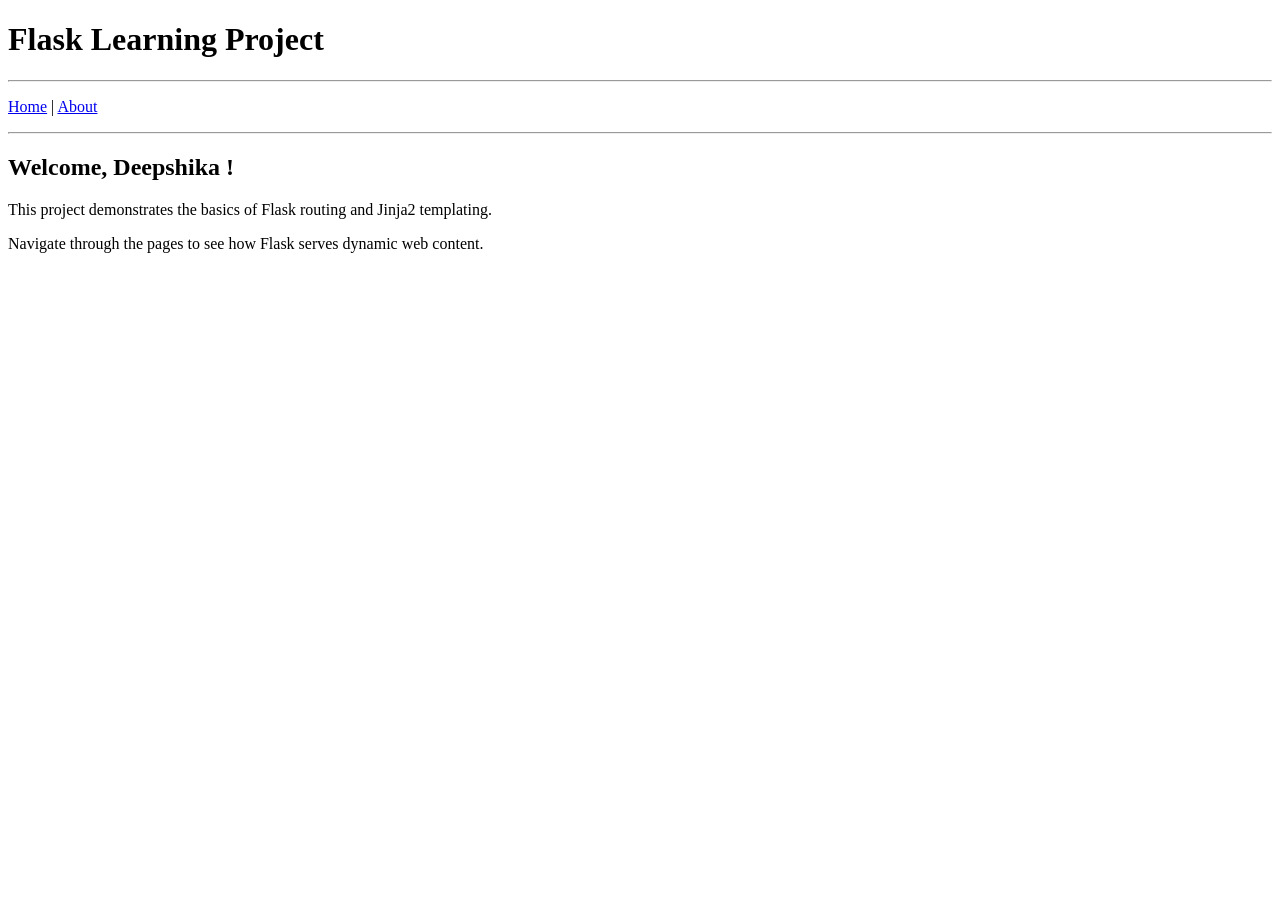
<file: templates/index.html>
<!DOCTYPE html>
<html lang="en">
<head>
    <meta charset="UTF-8">
    <meta name="viewport" content="width=device-width, initial-scale=1.0">
    <title>{{ page_title }}</title>
</head>
<body>

    <h1>Flask Learning Project</h1>

    <hr>

    <p>
        <a href="/">Home</a> |
        <a href="/about">About</a>
    </p>

    <hr>

    <h2>Welcome, Deepshika !</h2>

    <p>
        This project demonstrates the basics of Flask routing and Jinja2 templating.
    </p>

    <p>
        Navigate through the pages to see how Flask serves dynamic web content.
    </p>

    <br>


</body>
</html>
</file>
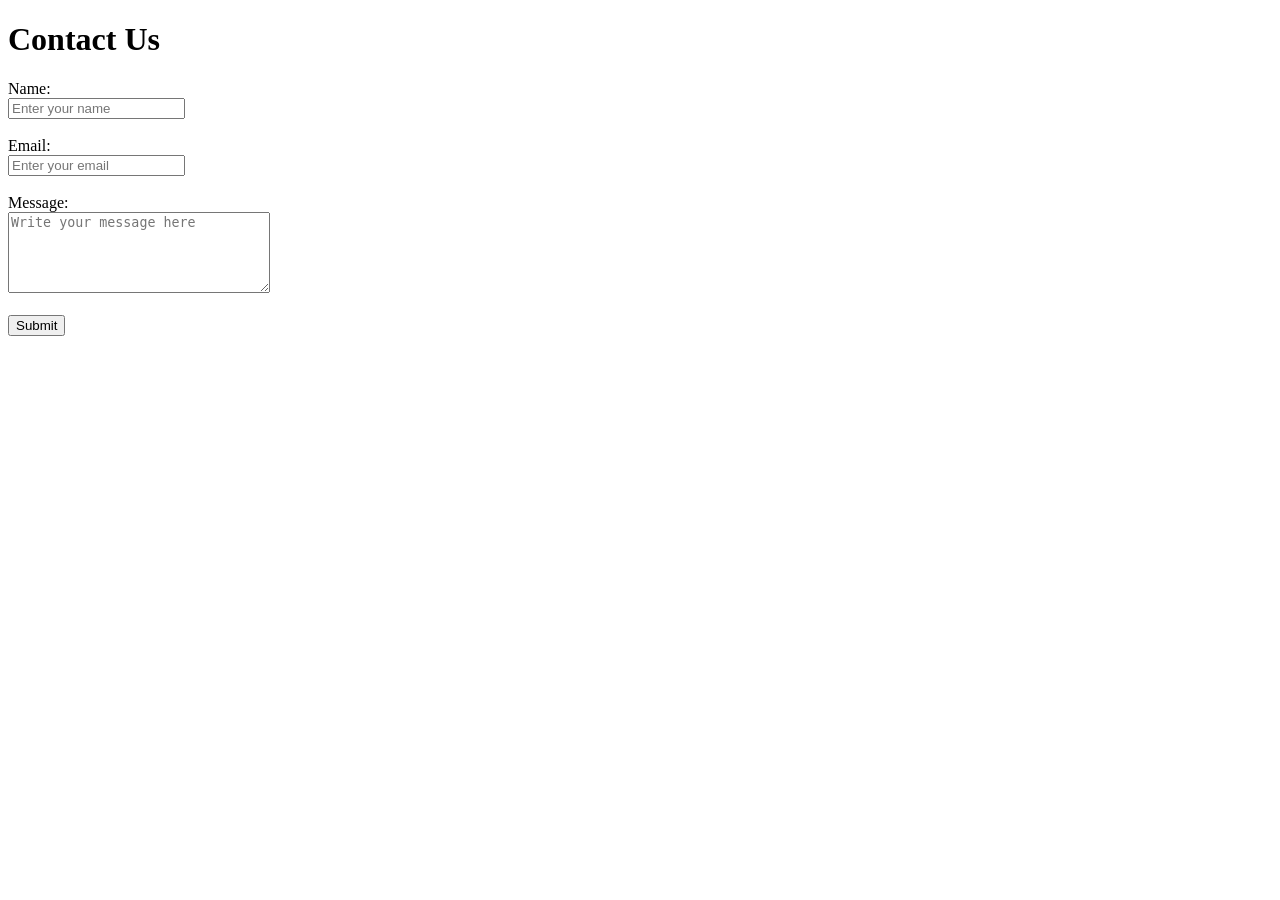
<file: templates/contact.html>
<!DOCTYPE html>
<html>
<head>
    <title>Contact Form</title>
</head>
<body>

    <h1>Contact Us</h1>

    <form action="/submit" method="POST">

        <label>Name:</label><br>
        <input type="text" name="name" placeholder="Enter your name" required>
        <br><br>

        <label>Email:</label><br>
        <input type="email" name="email" placeholder="Enter your email" required>
        <br><br>

        <label>Message:</label><br>
        <textarea name="message" rows="5" cols="30" placeholder="Write your message here"></textarea>
        <br><br>

        <button type="submit">Submit</button>

    </form>

</body>
</html>
</file>
